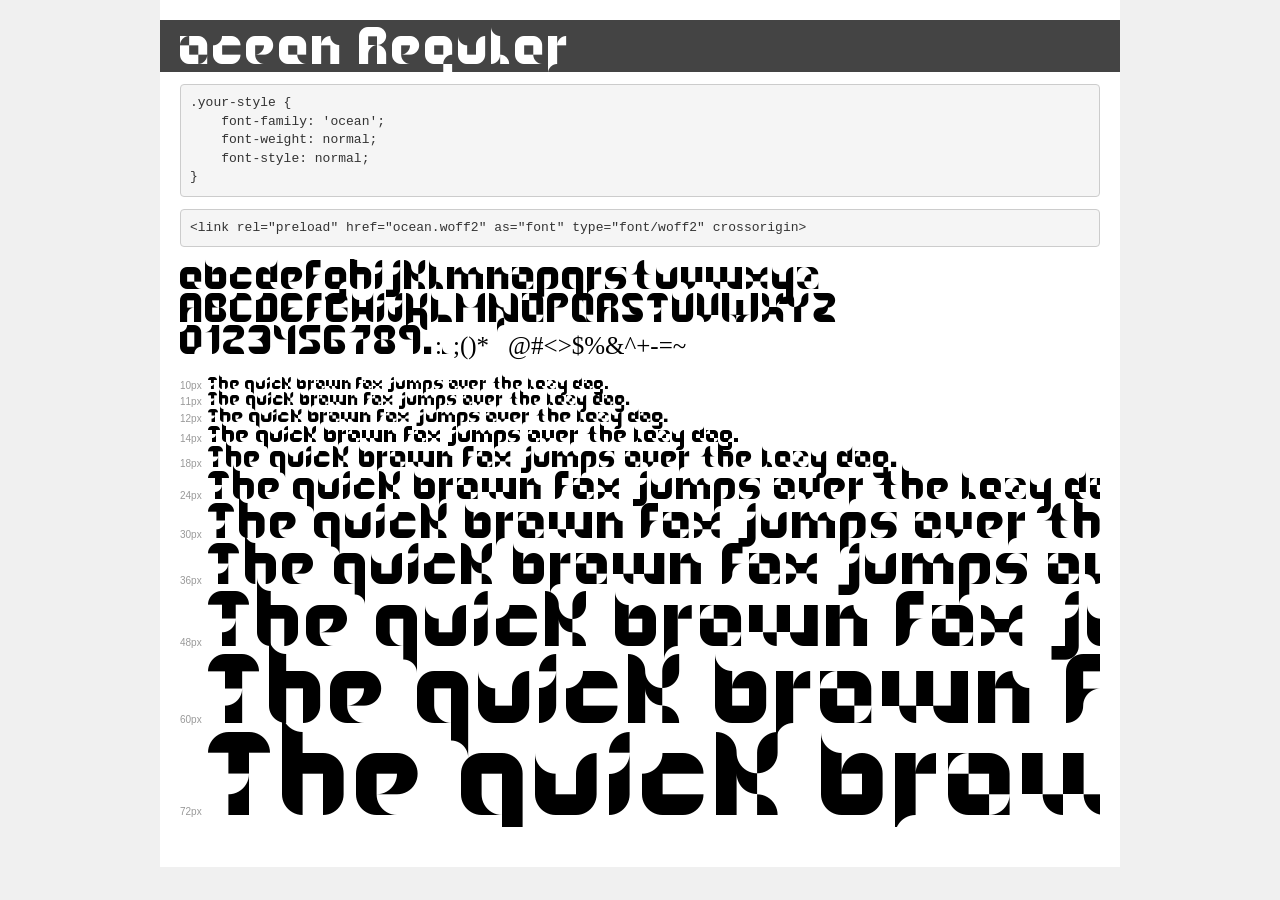
<file: OCEAN/transfonter.org-20250516-065330/demo.html>
<!DOCTYPE html>
<html lang="en">
<head>
    <meta charset="utf-8">
    <meta http-equiv="X-UA-Compatible" content="IE=edge">
    <meta name="viewport" content="width=device-width, initial-scale=1">
    <meta name="robots" content="noindex, noarchive">
    <meta name="format-detection" content="telephone=no">
    <title>Transfonter demo</title>
    <link href="stylesheet.css" rel="stylesheet">
    <style>
        /*
        http://meyerweb.com/eric/tools/css/reset/
        v2.0 | 20110126
        License: none (public domain)
        */
        html, body, div, span, applet, object, iframe,
        h1, h2, h3, h4, h5, h6, p, blockquote, pre,
        a, abbr, acronym, address, big, cite, code,
        del, dfn, em, img, ins, kbd, q, s, samp,
        small, strike, strong, sub, sup, tt, var,
        b, u, i, center,
        dl, dt, dd, ol, ul, li,
        fieldset, form, label, legend,
        table, caption, tbody, tfoot, thead, tr, th, td,
        article, aside, canvas, details, embed,
        figure, figcaption, footer, header, hgroup,
        menu, nav, output, ruby, section, summary,
        time, mark, audio, video {
            margin: 0;
            padding: 0;
            border: 0;
            font-size: 100%;
            font: inherit;
            vertical-align: baseline;
        }
        /* HTML5 display-role reset for older browsers */
        article, aside, details, figcaption, figure,
        footer, header, hgroup, menu, nav, section {
            display: block;
        }
        body {
            line-height: 1;
        }
        ol, ul {
            list-style: none;
        }
        blockquote, q {
            quotes: none;
        }
        blockquote:before, blockquote:after,
        q:before, q:after {
            content: '';
            content: none;
        }
        table {
            border-collapse: collapse;
            border-spacing: 0;
        }
        /* demo styles */
        body {
            background: #f0f0f0;
            color: #000;
        }
        .page {
            background: #fff;
            width: 920px;
            margin: 0 auto;
            padding: 20px 20px 0 20px;
            overflow: hidden;
        }
        .font-container {
            overflow-x: auto;
            overflow-y: hidden;
            margin-bottom: 40px;
            line-height: 1.3;
            white-space: nowrap;
            padding-bottom: 5px;
        }
        h1 {
            position: relative;
            background: #444;
            font-size: 32px;
            color: #fff;
            padding: 10px 20px;
            margin: 0 -20px 12px -20px;
        }
        .letters {
            font-size: 25px;
            margin-bottom: 20px;
        }
        .s10:before {
            content: '10px';
        }
        .s11:before {
            content: '11px';
        }
        .s12:before {
            content: '12px';
        }
        .s14:before {
            content: '14px';
        }
        .s18:before {
            content: '18px';
        }
        .s24:before {
            content: '24px';
        }
        .s30:before {
            content: '30px';
        }
        .s36:before {
            content: '36px';
        }
        .s48:before {
            content: '48px';
        }
        .s60:before {
            content: '60px';
        }
        .s72:before {
            content: '72px';
        }
        .s10:before, .s11:before, .s12:before, .s14:before,
        .s18:before, .s24:before, .s30:before, .s36:before,
        .s48:before, .s60:before, .s72:before {
            font-family: Arial, sans-serif;
            font-size: 10px;
            font-weight: normal;
            font-style: normal;
            color: #999;
            padding-right: 6px;
        }
        pre {
            display: block;
            padding: 9px;
            margin: 0 0 12px;
            font-family: Monaco, Menlo, Consolas, "Courier New", monospace;
            font-size: 13px;
            line-height: 1.428571429;
            color: #333;
            font-weight: normal;
            font-style: normal;
            background-color: #f5f5f5;
            border: 1px solid #ccc;
            overflow-x: auto;
            border-radius: 4px;
        }
        /* responsive */
        @media (max-width: 959px) {
            .page {
                width: auto;
                margin: 0;
            }
        }
    </style>
</head>
<body>
<div class="page">
    <div class="demo">
        <h1 style="font-family: 'ocean'; font-weight: normal; font-style: normal;">ocean Regular</h1>
        <pre title="Usage">.your-style {
    font-family: 'ocean';
    font-weight: normal;
    font-style: normal;
}</pre>
        <pre title="Preload (optional)">
&lt;link rel=&quot;preload&quot; href=&quot;ocean.woff2&quot; as=&quot;font&quot; type=&quot;font/woff2&quot; crossorigin&gt;</pre>
        <div class="font-container" style="font-family: 'ocean'; font-weight: normal; font-style: normal;">
            <p class="letters">
                abcdefghijklmnopqrstuvwxyz<br>
ABCDEFGHIJKLMNOPQRSTUVWXYZ<br>
                0123456789.:,;()*!?'@#&lt;&gt;$%&^+-=~
            </p>
            <p class="s10" style="font-size: 10px;">The quick brown fox jumps over the lazy dog.</p>
            <p class="s11" style="font-size: 11px;">The quick brown fox jumps over the lazy dog.</p>
            <p class="s12" style="font-size: 12px;">The quick brown fox jumps over the lazy dog.</p>
            <p class="s14" style="font-size: 14px;">The quick brown fox jumps over the lazy dog.</p>
            <p class="s18" style="font-size: 18px;">The quick brown fox jumps over the lazy dog.</p>
            <p class="s24" style="font-size: 24px;">The quick brown fox jumps over the lazy dog.</p>
            <p class="s30" style="font-size: 30px;">The quick brown fox jumps over the lazy dog.</p>
            <p class="s36" style="font-size: 36px;">The quick brown fox jumps over the lazy dog.</p>
            <p class="s48" style="font-size: 48px;">The quick brown fox jumps over the lazy dog.</p>
            <p class="s60" style="font-size: 60px;">The quick brown fox jumps over the lazy dog.</p>
            <p class="s72" style="font-size: 72px;">The quick brown fox jumps over the lazy dog.</p>
        </div>
    </div>

</div>
</body>
</html>
</file>
<file: OCEAN/transfonter.org-20250516-065330/stylesheet.css>
@font-face {
    font-family: 'ocean';
    src: url('ocean.woff2') format('woff2'),
        url('ocean.woff') format('woff'),
        url('ocean.ttf') format('truetype'),
        url('ocean.svg#ocean') format('svg');
    font-weight: normal;
    font-style: normal;
    font-display: swap;
}
</file>
